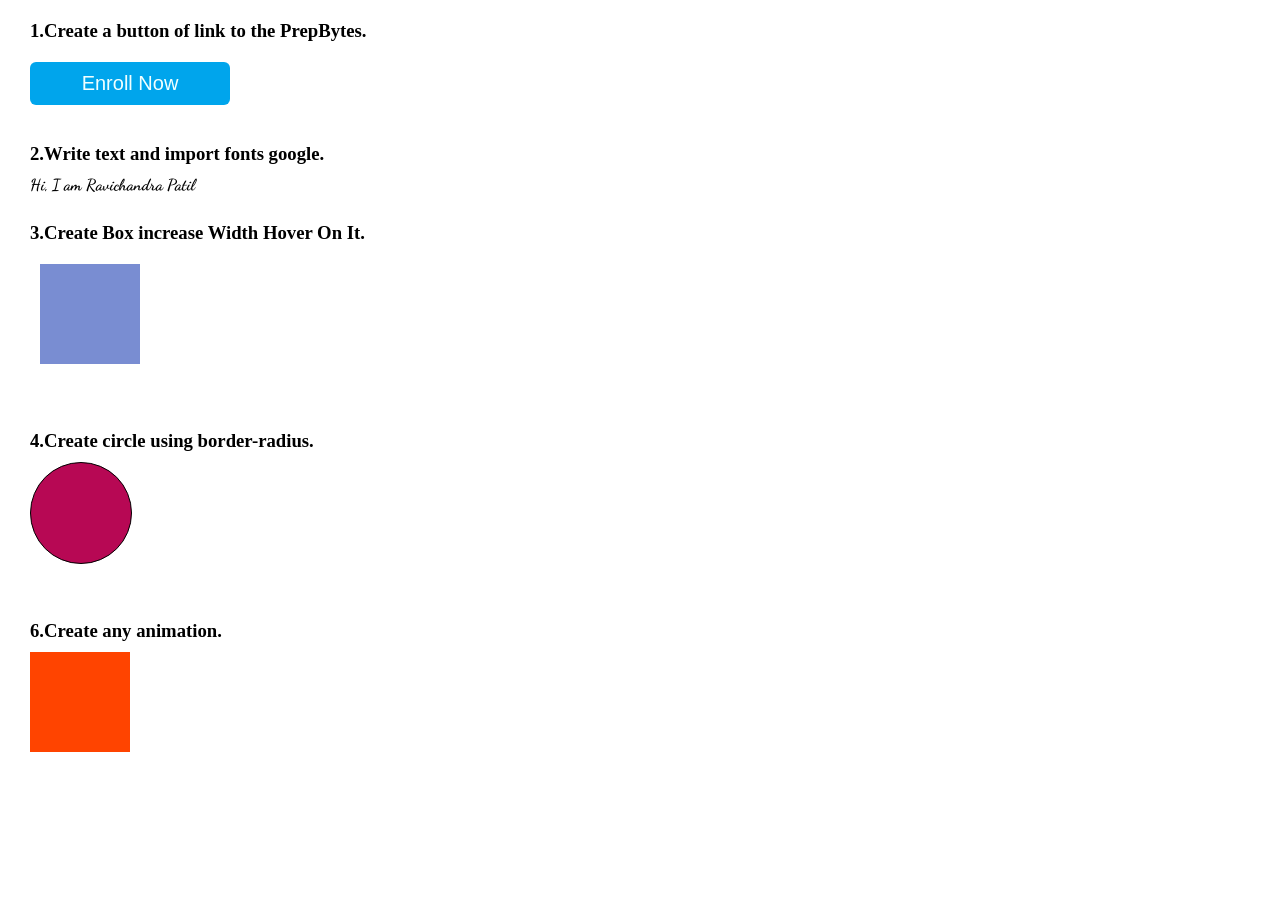
<file: Interview prepapration Qs 4/index.html>
<!DOCTYPE html>
<html lang="en">
<head>
    <meta charset="UTF-8">
    <meta http-equiv="X-UA-Compatible" content="IE=edge">
    <meta name="viewport" content="width=device-width, initial-scale=1.0">
    <link rel="stylesheet" href="style.css">
    <link href="https://fonts.googleapis.com/css2?family=Dancing+Script&family=Raleway:wght@100;200&family=Roboto:wght@100&family=Ubuntu:wght@300&display=swap" rel="stylesheet">
    <title>Interview prepapration Qs 4</title>
</head>
<body>
    <h3>1.Create a button of link to the PrepBytes.</h3>
    <button><a href="https://www.prepbytes.com/" target="_blank">Enroll Now</a></button>
    <br> <br>
    <h3>2.Write text and import fonts google.</h3>
    <span class="span1">Hi, I am Ravichandra Patil</span><br><br>
    <h3>3.Create Box increase Width Hover On It.</h3>
    <div class="boxx"></div> <br> <br>
    <h3>4.Create circle using border-radius.</h3>
    <div class="circle"></div> <br><br>
    <h3>6.Create any animation.</h3>
    <div class="anim"></div>
</body>
</html>
</file>
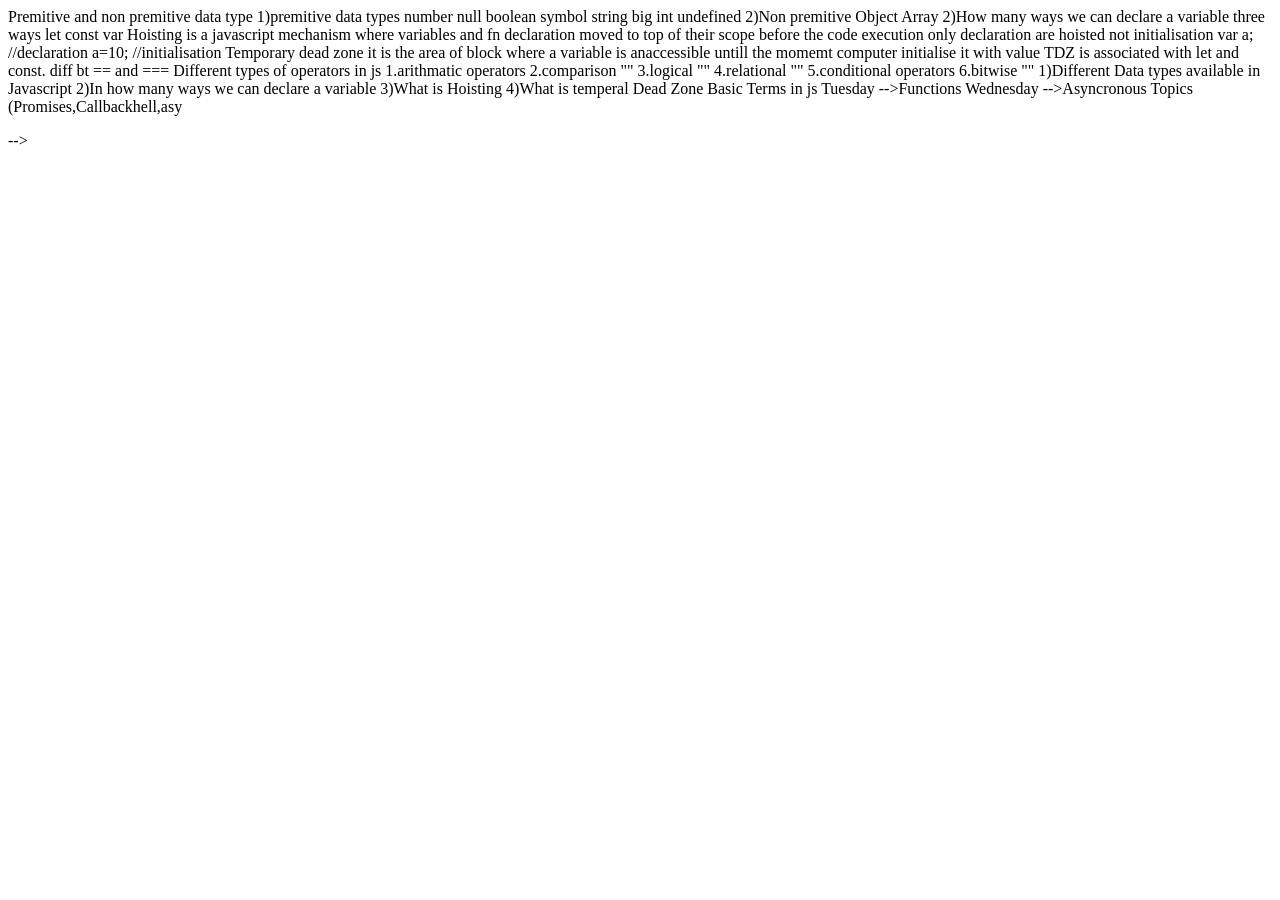
<file: Interview prepapration Qs JS 2/index.html>
<!DOCTYPE html>
<html lang="en">
<head>
    <meta charset="UTF-8">
    <meta http-equiv="X-UA-Compatible" content="IE=edge">
    <meta name="viewport" content="width=device-width, initial-scale=1.0">
    <title>Document</title>
</head>
<body>
<!-- <p>
    1)Functions 
    2)What is Function and types of Functions 
    3)What is Anonymous Function
    4)What is IIFE (or )What is Function Expression 
    5)What is Arrow Function 
    6)What is High order Function 
    7)What is First Class Function 
    8)What is Callback Function 
    9)What is Setime out and Set Interval 

</p>
<p>
    1)Diff data types in js
--> Premitive and non premitive data type

    1)premitive data types
    number
    null
    boolean
    symbol
    string
    big int  
    undefined

    2)Non premitive
    Object 
    Array 

    2)How many ways we can declare a variable
    three ways
    let
    const 
    var 

    Hoisting is a javascript mechanism where variables and fn declaration moved to top of their scope before the code execution
    only declaration are hoisted not initialisation
    var a; //declaration
    a=10; //initialisation

    Temporary dead zone
    it is the area of block where a variable is anaccessible untill the momemt computer initialise it with value 
    TDZ is associated with let and const.

    diff bt == and ===

    Different types of operators in js
    1.arithmatic operators 
    2.comparison ""
    3.logical ""
    4.relational ""
    5.conditional operators
    6.bitwise ""





    1)Different Data types available in Javascript 
    2)In how many ways we can declare a variable 
    3)What is Hoisting 
    4)What is temperal Dead Zone 


<!-- 1)Functions 
2)What is Function and types of Functions 
3)What is Anonymous Function
4)What is IIFE (or )What is Function Expression 
5)What is Arrow Function 
6)What is High order Function 
7)What is First Class Function 
8)What is Callback Function 
From D.Vijay Kumar to Everyone 04:08 PM

1)Let is an  Block scope 
2)Let Cant be Redeclared 
3)Let can be Modified Later

1)Const is an  Block scope 
2)Const Cant be Redeclared 
3)Const cant be Modified Later


Hoisting :Hoisting is a Javascript Mechanism where variables and function declarations are moved 
to top of there scope before the code execution 


Note:Only Declarations are hoisted not the initilizations 


What is an temperal dead zone ?

A)It is the area of a block where a variable is inaccessible until the moment computer initilizes
it with a value 

TDZ occurs when we declare a variable of Let and Const keyword 



What is the Difference between == & === Operator  ?


== only checks the value 
=== checks the both value and the data type 


What are the Different types of Operators in Javascript

1)Arithmetic Operators
2)Comparision Operators 
3)Logical Operators
4)Relational Operators
5)Conditional Operator
6)Bitwise Operator 


Monday--->Basic Terms in js
Tuesday -->Functions
Wednesday -->Asyncronous Topics (Promises,Callbackhell,asy


</p>
-->

    <script src="index.js"></script>
</body>
</html>
</file>
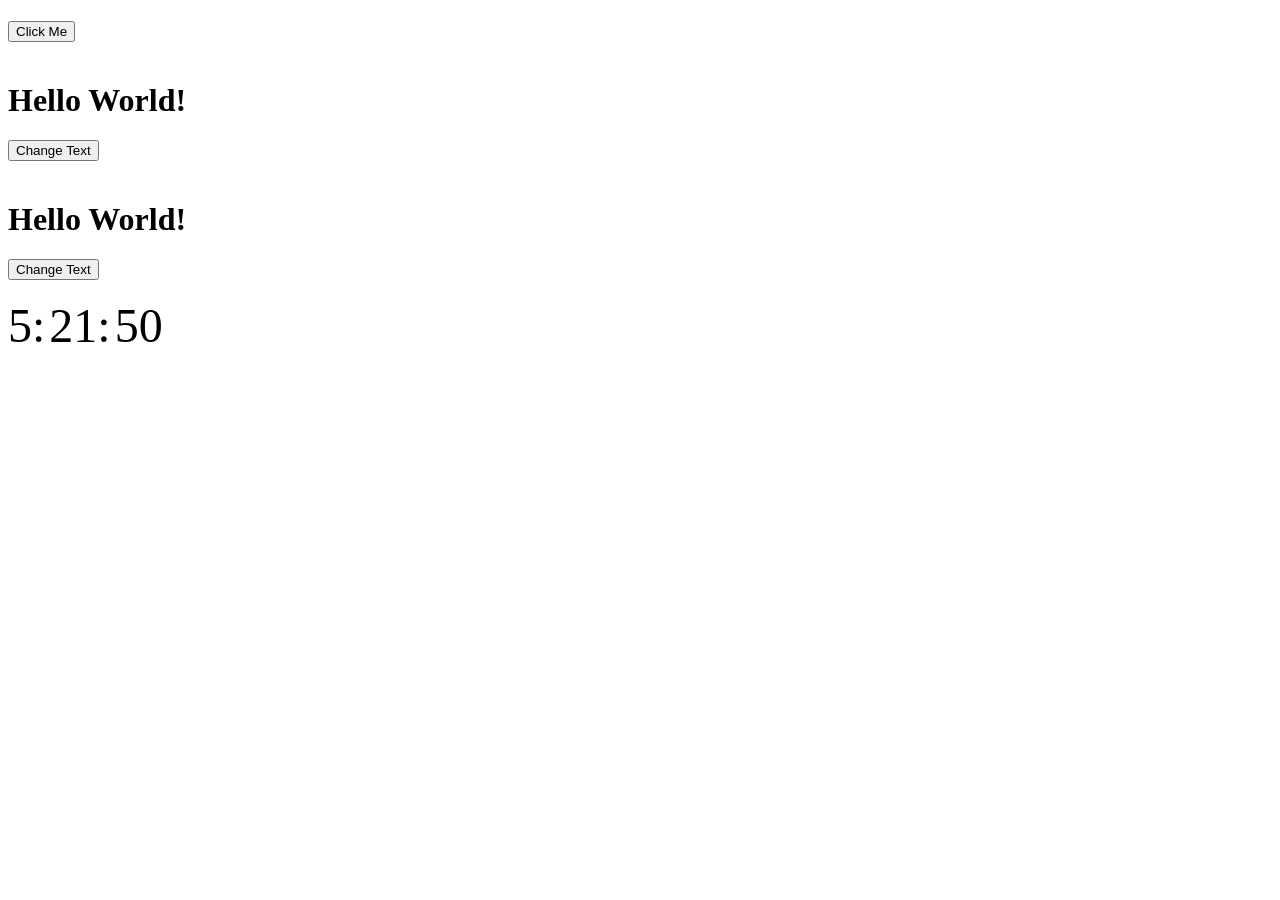
<file: Interview prepapration Qs JS Day 5/index.html>
<!DOCTYPE html>
<html lang="en">
<head>
    <meta charset="UTF-8">
    <meta http-equiv="X-UA-Compatible" content="IE=edge">
    <meta name="viewport" content="width=device-width, initial-scale=1.0">
    <title>Document</title>
</head>
<body>
    <h1></h1>
    <button onclick="ShowText()">Click Me</button><br><br>

    <h1>Hello World!</h1>
    <button id="changeBtn">Change Text</button><br><br>

    <h1>Hello World!</h1>
    <button id="changeBtn2">Change Text</button><br><br>
    

    <span style="font-size: 3em;" id="hours">00</span><span style="font-size: 3em;">:</span>
    <span style="font-size: 3em;" id="minutes">00</span><span style="font-size: 3em;">:</span>
    <span style="font-size: 3em;" id="seconds">00</span>
    <script src="index.js"></script>
</body>
</html>
</file>
<file: Interview prepapration Qs 4/style.css>
*{
    margin: 10px;
}
button{
    width: 200px;
    margin: 10px;
    background: #00a5ec;
    border: none;
    padding: 10px;
    color: #fff;
    cursor: pointer;
    text-align: center;
    border-radius: 6px;
}
a{
    text-decoration: none;
    font-size: 20px;
    color: azure;
    cursor: pointer;
}
.span1{
    font-family: "Dancing Script";
    font-weight: bolder;
}
.boxx
{
    width: 100px;
    height: 100px;
    margin: 20px;
    background-color: rgb(121, 141, 210);
    transition-duration: 2s;
}
.boxx:hover{
    transform: scale(1.2, 1.2);
}
.circle{
    width: 150px;
    height: 150px;
    background-color: rgb(134, 232, 88);
    border: 1px solid black;
    border-radius: 50%;
}

/* meadia */
@media only screen and (max-width:480px){
   .circle{
    height: 100px;
    width: 100px;
    border-radius: 50%;
    background-color: rgb(58, 0, 128);
   }
}
@media only screen and (min-width:768px){
    .circle{
        height: 100px;
        width: 100px;
        border-radius: 50%;
        background-color: rgb(183, 8, 84);
    }
}
.anim{
    width: 100px;
    height: 100px;
    background-color: rgb(255, 68, 0);
animation: 2s alternate infinite ease-in-out ravi;

}
@keyframes ravi{
    100%{
        transform: translateX(250px);
    }
}
</file>
